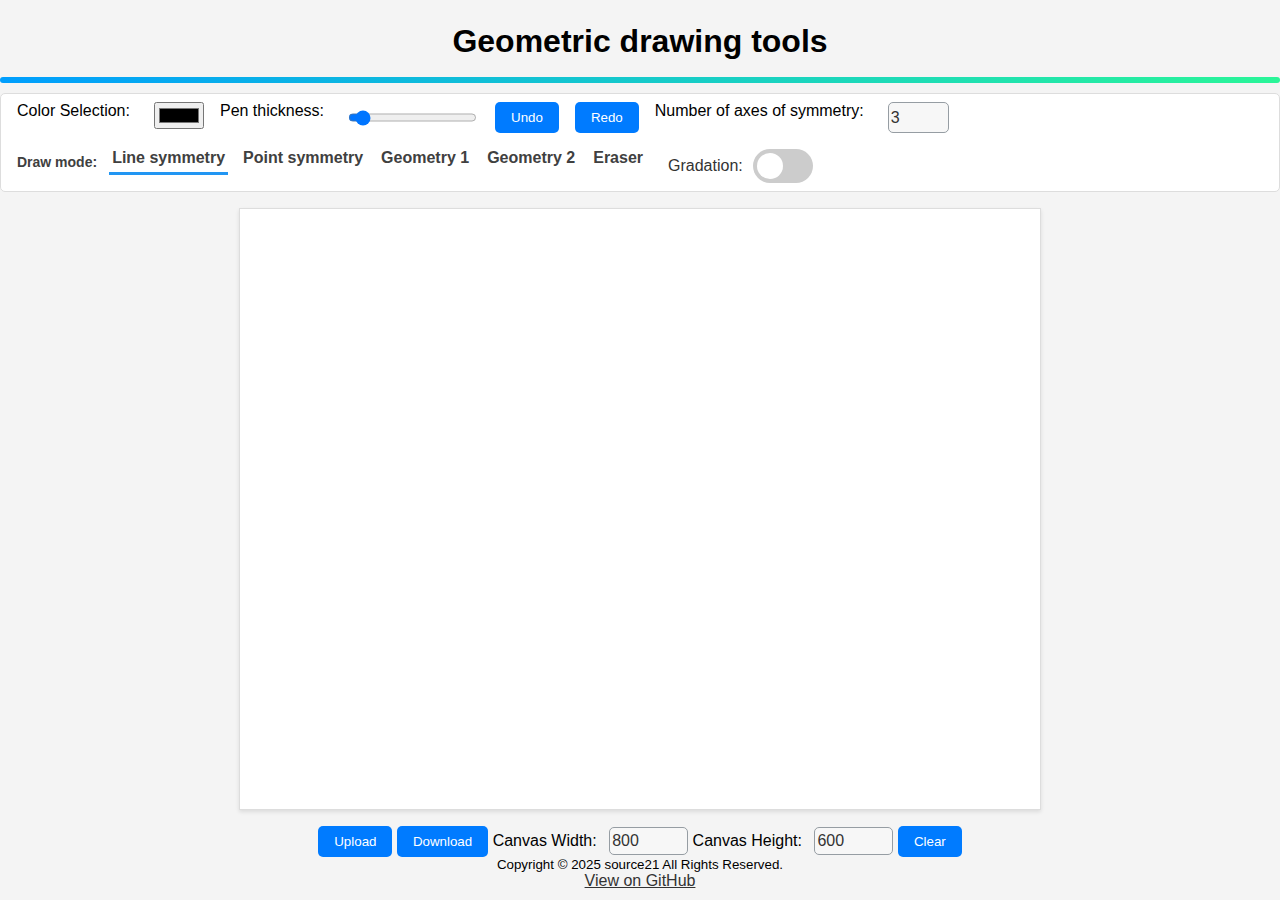
<file: index.html>
<!DOCTYPE html>
<html lang="ja">

<head>
    <!-- Google tag (gtag.js) -->
    <script async src="https://www.googletagmanager.com/gtag/js?id=G-KHBFP0MSQZ"></script>
    <script>
        window.dataLayer = window.dataLayer || [];
        function gtag() { dataLayer.push(arguments); }
        gtag("js", new Date());

        gtag("config", "G-KHBFP0MSQZ");
    </script>
    <meta charset="UTF-8">
    <meta name="viewport" content="width=device-width, initial-scale=1.0">
    <title>幾何学模様ツール</title>
    <meta name=”description”
        content=”幾何学的で、美しい模様が描けるシンプルなドローツールです。HTML5のCanvasを使って描画します。PWAに対応し,ネイティブアプリのように使用できます。独自のデザインを楽しもう。”>
    <link rel="manifest" href="manifest.json">
    <script>
        ////////////////////////////
        // PWA用のスクリプト
        window.addEventListener("load", function () {
            if ("serviceWorker" in navigator) {
                navigator.serviceWorker.register("https://sho11decade.github.io/symmetry_draw/sw.js")
                    .then(function (registration) {
                        return registration.pushManager.getSubscription().then(function (subscription) {
                            console.log("subscription", subscription)
                            if (subscription) {
                                return subscription
                            }
                            return registration.pushManager.subscribe({
                                userVisibleOnly: true
                            })
                        })
                    }).then(function (subscription) {
                        var endpoint = subscription.endpoint
                        console.log("pushManager endpoint:", endpoint)
                    }).catch(function (error) {
                        console.log("serviceWorker error:", error)
                    })
            }
        })
        ////////////////////////////
    </script>
    <script type="application/ld+json">
            {
                   "@context": "http://schema.org",
                   "@id": "https://seopack.jp/#organization",
                   "@type": "WebSite",
                   "name": "幾何学模様描画ツール",
                   "alternateName": ["幾何学模様 描画ツール", "Geometric Patterns Draw Tool", "geometric patterns draw tool", "Geometric patterns paint"],
                   "url": "https://sho11decade.github.io/symmetry_draw/"
                   }
    </script>
    <link rel="stylesheet" href="style.css">
    <link rel="icon" href="./image/favicon.ico">
    <link rel="apple-touch-icon" href="./image/apple-touch-icon.png">
    <script src="./r.js"></script>
</head>

<body>
    <header class="title-bar">
        <h1>幾何学模様描画ツール</h1>
    </header>
    <main>
        <div class="toolbar">
            <label for="color">色選択:</label>
            <input type="color" id="color" name="color">

            <label for="pen-size">ペンの太さ:</label>
            <input type="range" class="pen-size" id="pen-size" min="0.1" max="50" value="3">

            <button id="undo">Undo</button>
            <button id="redo">Redo</button>

            <label for="symmetry">対称軸の数:</label>
            <input type="number" class="text" id="symmetry" min="1" max="12" value="3">

            <div class="radio-button-container">
                <div class="contents">
                    <span class="radio-label">描画モード:</span>
                    <div class="radio-buttons">
                        <input id="line-symmetry" type="radio" name="draw-mode" value="line-symmetry" checked>
                        <label for="line-symmetry">線対称</label>
                    </div>
                    <div class="radio-buttons">
                        <input id="point-symmetry" type="radio" name="draw-mode" value="point-symmetry">
                        <label for="point-symmetry">点対称</label>
                    </div>
                    <div class="radio-buttons">
                        <input id="geometry1" type="radio" name="draw-mode" value="geometry1">
                        <label for="geometry1">幾何学1</label>
                    </div>
                    <div class="radio-buttons">
                        <input id="geometry2" type="radio" name="draw-mode" value="geometry2">
                        <label for="geometry2">幾何学2</label>
                    </div>
                    <div class="radio-buttons">
                        <input id="eraser" type="radio" name="draw-mode" value="eraser">
                        <label for="eraser">消しゴム</label>
                    </div>
                </div>
            </div>
            <div class="switch-container">
                <span class="switch-label">グラデーション:</span>
                <label class="switch">
                    <input type="checkbox" id="gradient">
                    <span class="slider round"></span>
                </label>
            </div>

        </div>

        <canvas id="paintCanvas" width="800" height="600"></canvas>

        <div class="file-controls">
            <button id="upload">アップロード</button>
            <button id="download">ダウンロード</button>
            <label for="canvas-width">キャンバス幅:</label>
            <input type="number" class="text" id="canvas-width" min="100" max="2000" value="800" data-format="$1 px">
            <label for="canvas-height">キャンバス高さ:</label>
            <input type="number" class="text" id="canvas-height" min="100" max="2000" value="600" data-format="$1 px">
            <button id="clear">クリア</button>
        </div>
        <a href="https://twitter.com/share?url=https://sho11decade.github.io/symmetry_draw/&text=オリジナルの幾何学模様描画ツール&hashtags=Webアプリ"
            class="twitter-share-button" data-show-count="false">Tweet</a>
        <script async src="https://platform.twitter.com/widgets.js" charset="utf-8"></script>
        <small>Copyright © 2025 source21 All Rights Reserved.</small><a
            href="https://github.com/sho11decade/symmetry_draw">View on GitHub</a>
    </main>
    <script src="script.js"></script>
</body>

</html>
</file>
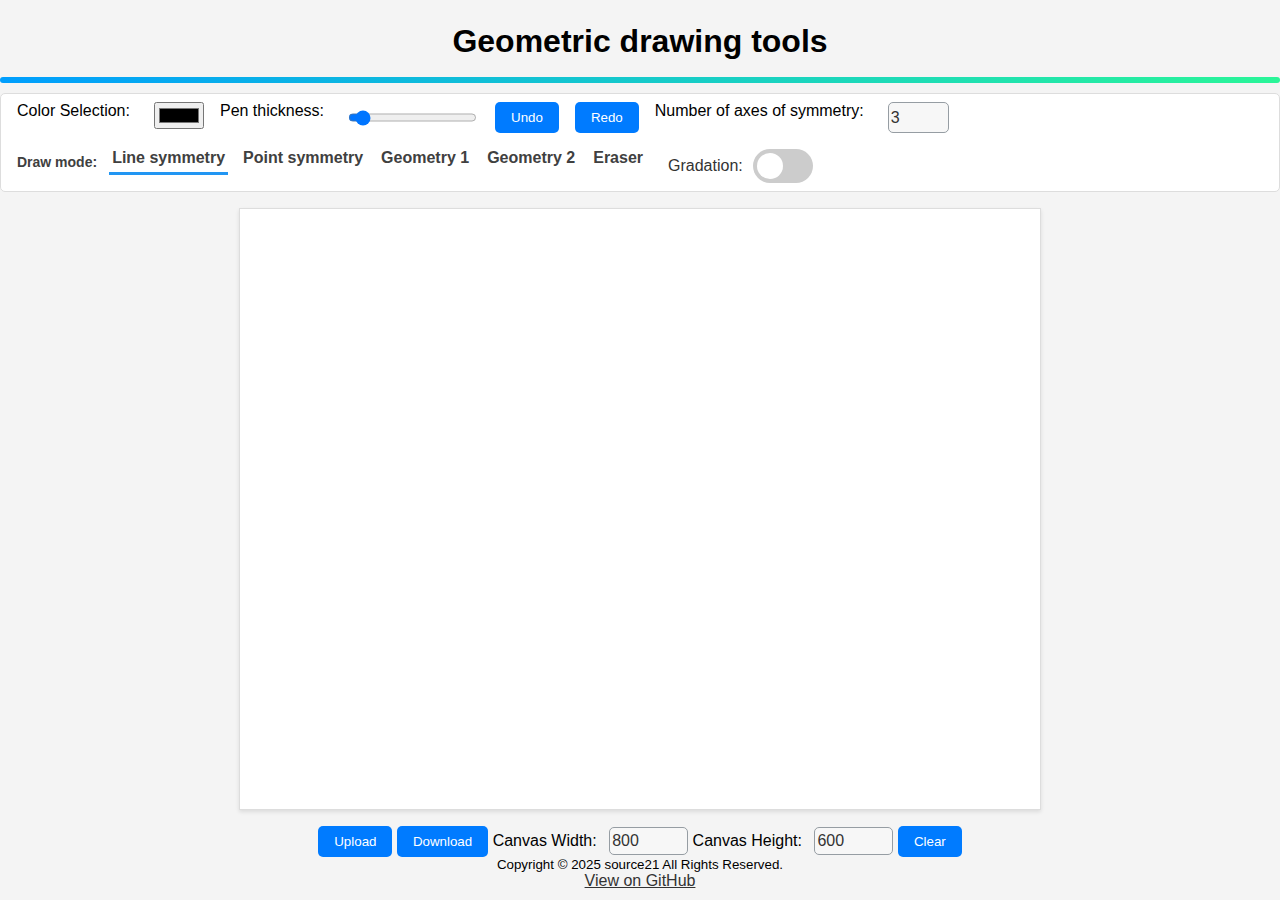
<file: index_en.html>
<!DOCTYPE html>
<html lang="en">

<head>
    <!-- Google tag (gtag.js) -->
    <script async src="https://www.googletagmanager.com/gtag/js?id=G-KHBFP0MSQZ"></script>
    <script>
        window.dataLayer = window.dataLayer || [];
        function gtag() { dataLayer.push(arguments); }
        gtag("js", new Date());

        gtag("config", "G-KHBFP0MSQZ");
    </script>
    <meta charset="UTF-8">
    <meta name="viewport" content="width=device-width, initial-scale=1.0">
    <title>Geometric drawing tools</title>
    <meta name=”description” content=”A simple drawing tool that allows you to draw geometric and beautiful patterns.
        Draw using HTML5 Canvas. Supports PWA and can be used like a native app. Enjoy creating your own unique
        designs.”>
    <link rel="manifest" href="manifest.json">
    <script>
        ////////////////////////////
        //Script for PWA
        window.addEventListener("load", function () {
            if ("serviceWorker" in navigator) {
                navigator.serviceWorker.register("https://sho11decade.github.io/symmetry_draw/sw.js")
                    .then(function (registration) {
                        return registration.pushManager.getSubscription().then(function (subscription) {
                            console.log("subscription", subscription)
                            if (subscription) {
                                return subscription
                            }
                            return registration.pushManager.subscribe({
                                userVisibleOnly: true
                            })
                        })
                    }).then(function (subscription) {
                        var endpoint = subscription.endpoint
                        console.log("pushManager endpoint:", endpoint)
                    }).catch(function (error) {
                        console.log("serviceWorker error:", error)
                    })
            }
        })
        ////////////////////////////
    </script>
    <script type="application/ld+json">
            {
                   "@context": "http://schema.org",
                   "@id": "https://seopack.jp/#organization",
                   "@type": "WebSite",
                   "name": "Geometric drawing tools",
                   "alternateName": ["Geometric drawing tools", "Geometric Patterns Draw Tool", "geometric patterns draw tool", "Geometric patterns paint"],
                   "url": "https://sho11decade.github.io/symmetry_draw/"
                   }
    </script>
    <link rel="stylesheet" href="style.css">
    <link rel="icon" href="./image/favicon.ico">
    <link rel="apple-touch-icon" href="./image/apple-touch-icon.png">
</head>

<body>
    <header class="title-bar">
        <h1>Geometric drawing tools</h1>
    </header>
    <main>
        <div class="toolbar">
            <label for="color">Color Selection:</label>
            <input type="color" id="color" name="color">

            <label for="pen-size">Pen thickness:</label>
            <input type="range" class="pen-size" id="pen-size" min="0.1" max="50" value="3">

            <button id="undo">Undo</button>
            <button id="redo">Redo</button>

            <label for="symmetry">Number of axes of symmetry:</label>
            <input type="number" class="text" id="symmetry" min="1" max="12" value="3">

            <div class="radio-button-container">
                <div class="contents">
                    <span class="radio-label">Draw mode:</span>
                    <div class="radio-buttons">
                        <input id="line-symmetry" type="radio" name="draw-mode" value="line-symmetry" checked>
                        <label for="line-symmetry">Line symmetry</label>
                    </div>
                    <div class="radio-buttons">
                        <input id="point-symmetry" type="radio" name="draw-mode" value="point-symmetry">
                        <label for="point-symmetry">Point symmetry</label>
                    </div>
                    <div class="radio-buttons">
                        <input id="geometry1" type="radio" name="draw-mode" value="geometry1">
                        <label for="geometry1">Geometry 1</label>
                    </div>
                    <div class="radio-buttons">
                        <input id="geometry2" type="radio" name="draw-mode" value="geometry2">
                        <label for="geometry2">Geometry 2</label>
                    </div>
                    <div class="radio-buttons">
                        <input id="eraser" type="radio" name="draw-mode" value="eraser">
                        <label for="eraser">Eraser</label>
                    </div>
                </div>
            </div>
            <div class="switch-container">
                <span class="switch-label">Gradation:</span>
                <label class="switch">
                    <input type="checkbox" id="gradient">
                    <span class="slider round"></span>
                </label>
            </div>

        </div>

        <canvas id="paintCanvas" width="800" height="600"></canvas>

        <div class="file-controls">
            <button id="upload">Upload</button>
            <button id="download">Download</button>
            <label for="canvas-width">Canvas Width:</label>
            <input type="number" class="text" id="canvas-width" min="100" max="2000" value="800" data-format="$1 px">
            <label for="canvas-height">Canvas Height:</label>
            <input type="number" class="text" id="canvas-height" min="100" max="2000" value="600" data-format="$1 px">
            <button id="clear">Clear</button>
        </div>
        <small>Copyright © 2025 source21 All Rights Reserved.</small><a
            href="https://github.com/sho11decade/symmetry_draw">View on GitHub</a>
    </main>
    <script src="script.js"></script>
</body>

</html>
</file>
<file: style.css>
body {
    font-family: Arial, sans-serif;
    margin: 0;
    padding: 0;
    background-color: #f4f4f4;
    text-align: center;
}

.title-bar {
    position: relative;
    padding: 0.1rem .5rem;
}

.title-bar:after {
    position: absolute;
    bottom: 0;
    left: 0;
    width: 100%;
    height: 6px;
    content: "";
    border-radius: 3px;
    background-image: -webkit-gradient(linear, right top, left top, from(#2af598), to(#009efd));
    background-image: -webkit-linear-gradient(right, #2af598 0%, #009efd 100%);
    background-image: linear-gradient(to left, #2af598 0%, #009efd 100%);
}

main {
    display: flex;
    flex-direction: column;
    align-items: center;
    padding: 1rem;
    width: 100%;


    text-align: center;
    padding: 1rem 0;
}

main {
    flex-direction: column;
    align-items: center;
    padding: 0rem;
}

.toolbar {
    margin-top: 10px;
    display: flex;
    flex-wrap: wrap;
    gap: 1rem;
    margin-bottom: 1rem;
    background-color: #fff;
    border: 1px solid #ddd;
    border-radius: 5px;
    padding: 0.5rem 1rem;
}

.toolbar label {
    margin-right: 0rem;
}

#paintCanvas {
    border: 1px solid #ddd;
    background-color: white;
    box-shadow: 0 2px 4px rgba(0, 0, 0, 0.1);
    cursor: crosshair;
}

.file-controls {
    margin-top: 1rem;
}

button {
    background-color: #007bff;
    color: white;
    border: none;
    padding: 0.5rem 1rem;
    border-radius: 5px;
    cursor: pointer;
    transition: background-color 0.3s ease;
}

button:hover {
    background-color: #0056b3;
}

input[type="color"],
input[type="range"],
input[type="number"] {
    margin-left: 0.5rem;
}

a {
    padding: 0 10px;
    color: #333;
    background-image: linear-gradient(to right, rgba(0, 0, 0, 0) 50%, rgb(49, 170, 226) 50%);
    background-position: 0 0;
    background-size: 200% auto;
    transition: .3s;
}

a:hover {
    background-position: -100% 0;
    color: #fff;
}

.switch-container {
    display: flex;
    align-items: center;
}

.switch-label {
    margin-right: 10px;
    font-size: 1rem;
    color: #333;
}

.switch {
    position: relative;
    display: inline-block;
    width: 60px;
    height: 34px;
}

.switch input {
    opacity: 0;
    width: 0;
    height: 0;
}

.slider {
    position: absolute;
    cursor: pointer;
    top: 0;
    left: 0;
    right: 0;
    bottom: 0;
    background-color: #ccc;
    transition: .4s;
    border-radius: 34px;
}

.slider:before {
    position: absolute;
    content: "";
    height: 26px;
    width: 26px;
    left: 4px;
    bottom: 4px;
    background-color: white;
    transition: .4s;
    border-radius: 50%;
}

input:checked+.slider {
    background-color: #2196F3;
}

input:checked+.slider:before {
    transform: translateX(26px);
}

/* Rounded sliders */
.slider.round {
    border-radius: 34px;
}

.slider.round:before {
    border-radius: 50%;
}

.radio-button-container {
    color: #404040;
    font-size: 16px;
    font-weight: bold;

    .radio-button-label {
        margin-bottom: 9px;
    }

    .radio-label {
        font-size: 16px;
    }

    .contents {
        display: flex;
        align-items: center;

        span {
            font-size: 14px;
            padding-right: 6px;
        }

        .radio-buttons {
            display: inline-flex;
            justify-content: space-between;
            height: 25.5px;
            margin: 0;
            padding: 0;

            label {
                padding: 0 3px;
                margin: 0 6px;
                cursor: pointer;
            }

            input[type=radio] {
                display: none;

                &:checked+label {
                    border-bottom: 3px solid #2196F3;
                }
            }
        }
    }
}

.text {
    border: none;
    border-radius: 5px;
    border: 1px solid #969da3;
    background: #f7f7f7;
    color: #333;
    font-size: 1em;
    line-height: 1.5;
}

.text::placeholder {
    color: #cccccc;
}
</file>
